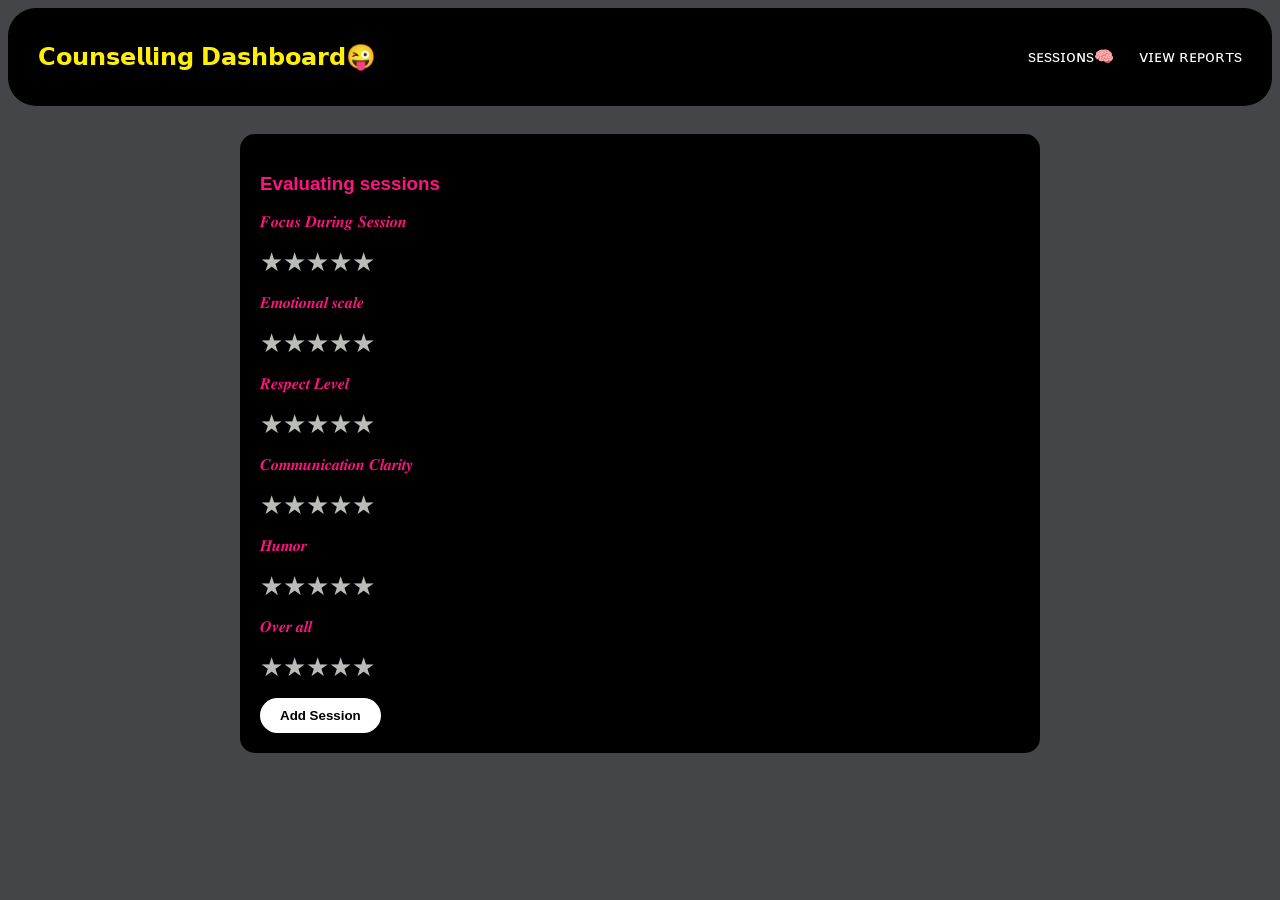
<file: index.html>
<!DOCTYPE html>
    <meta charset="UTF-8">
<meta name="viewport" content="width=device-width, initial-scale=1">
<html lang="en">
    <title>Bhaie reports</title>
    <link rel="stylesheet" href="style.css">
</head>
<body>

<nav>
    <h2>𝗖𝗼𝘂𝗻𝘀𝗲𝗹𝗹𝗶𝗻𝗴 𝗗𝗮𝘀𝗵𝗯𝗼𝗮𝗿𝗱😜</h2>
    <div>
        <a href="index.html">sᴇssɪᴏɴs🧠</a>
        <a href="reports.html">ᴠɪᴇᴡ ʀᴇᴘᴏʀᴛs</a>
    </div>
</nav>

<div class="container">
    <div class="card">
        <h3>Evaluating sessions</h3>
        <div id="rating-container"></div>
        <button id="addSessionBtn">Add Session</button>
    </div>
</div>

<script src="script.js"></script>
</body>
</html>
</file>
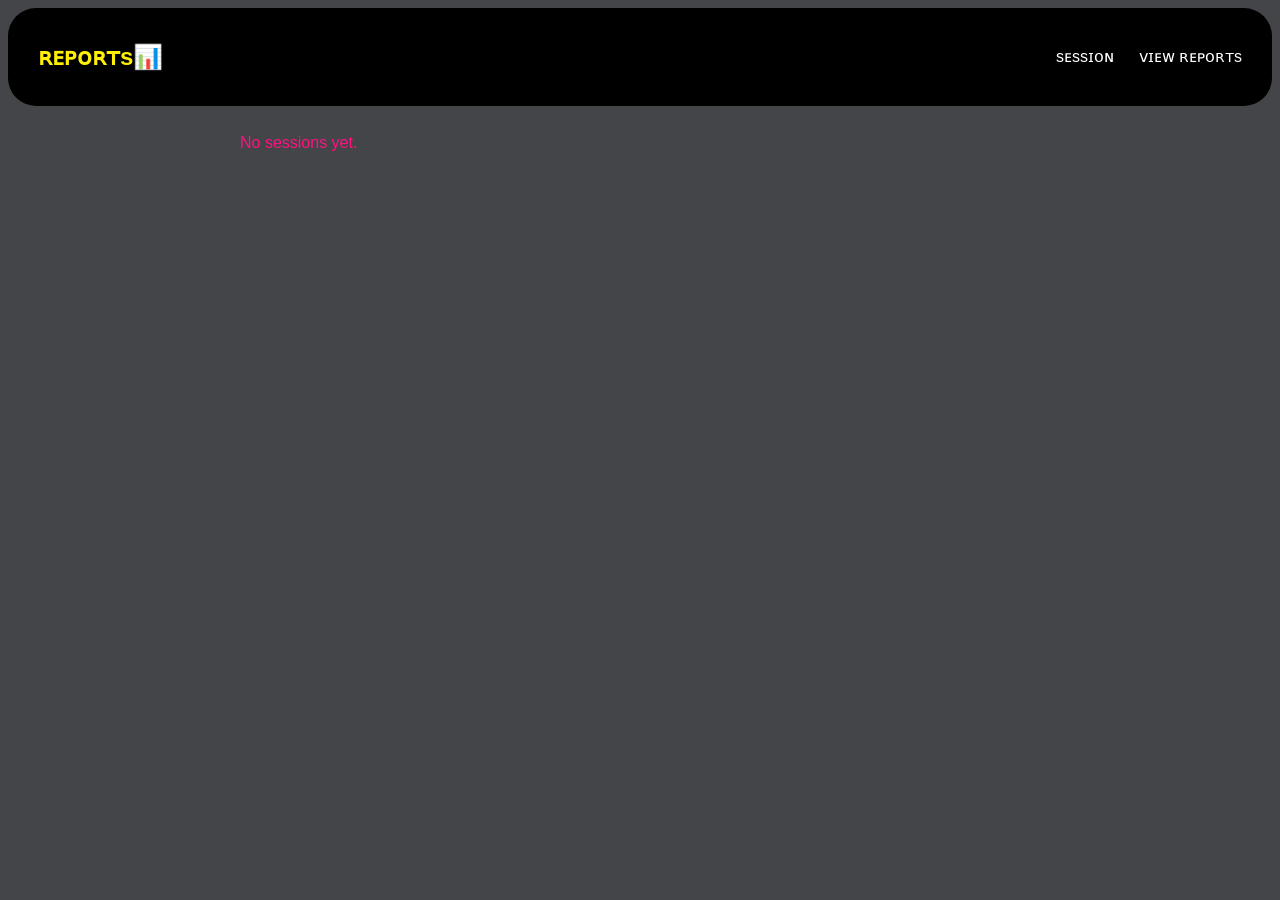
<file: reports.html>
<!DOCTYPE html>
    <meta charset="UTF-8">
<meta name="viewport" content="width=device-width, initial-scale=1">
<html lang="en">
<head>
    <title>Session Reports</title>
    <link rel="stylesheet" href="style.css">
</head>
<body>

<nav>
    <h2>ʀᴇᴘᴏʀᴛs📊</h2>
    <div>
        <a href="index.html">sᴇssɪᴏɴ</a>
        <a href="reports.html">ᴠɪᴇᴡ ʀᴇᴘᴏʀᴛs</a>
    </div>
</nav>

<div class="container">
    <div id="sessions"></div>
</div>

<script src="script.js"></script>
</body>
</html>
</file>
<file: style.css>
body {
    font-family: Arial, sans-serif;
    background: #444549;
    color: #ff1281;
    
}

nav {
    background: #000000;
    padding: 15px 30px;
    display: flex;
    justify-content: space-between;
    align-items: center;
    border-radius: 28px;
}


nav h2 {
    color: #ffee06;
}

nav a {
    color: #fffffe;
    text-decoration: none;
    margin-left: 20px;
}

nav a:hover {
    color: #facc15;
}

.container {
    max-width: 800px;
    margin: 28px auto;
}

.card {
    background: #000000;
    padding: 20px;
    border-radius: 15px;
}

.rating-group {
    margin-bottom: 15px;
}

.stars span {
    font-size: 26px;
    cursor: pointer;
    color: #babdb7;
}

.star.selected {
    color: #facc15;
}

button {
    padding: 10px 20px;
    border-radius: 20px;
    border: none;
    background: rgb(255, 255, 255);
    font-weight: bold;
    cursor: pointer;
}

.session-card {
    background: #000308;
    padding: 15px;
    border-radius: 15px;
    margin-bottom: 15px;
}

.score {
    color: #e4f500;
    font-weight: bold;
}
</file>
